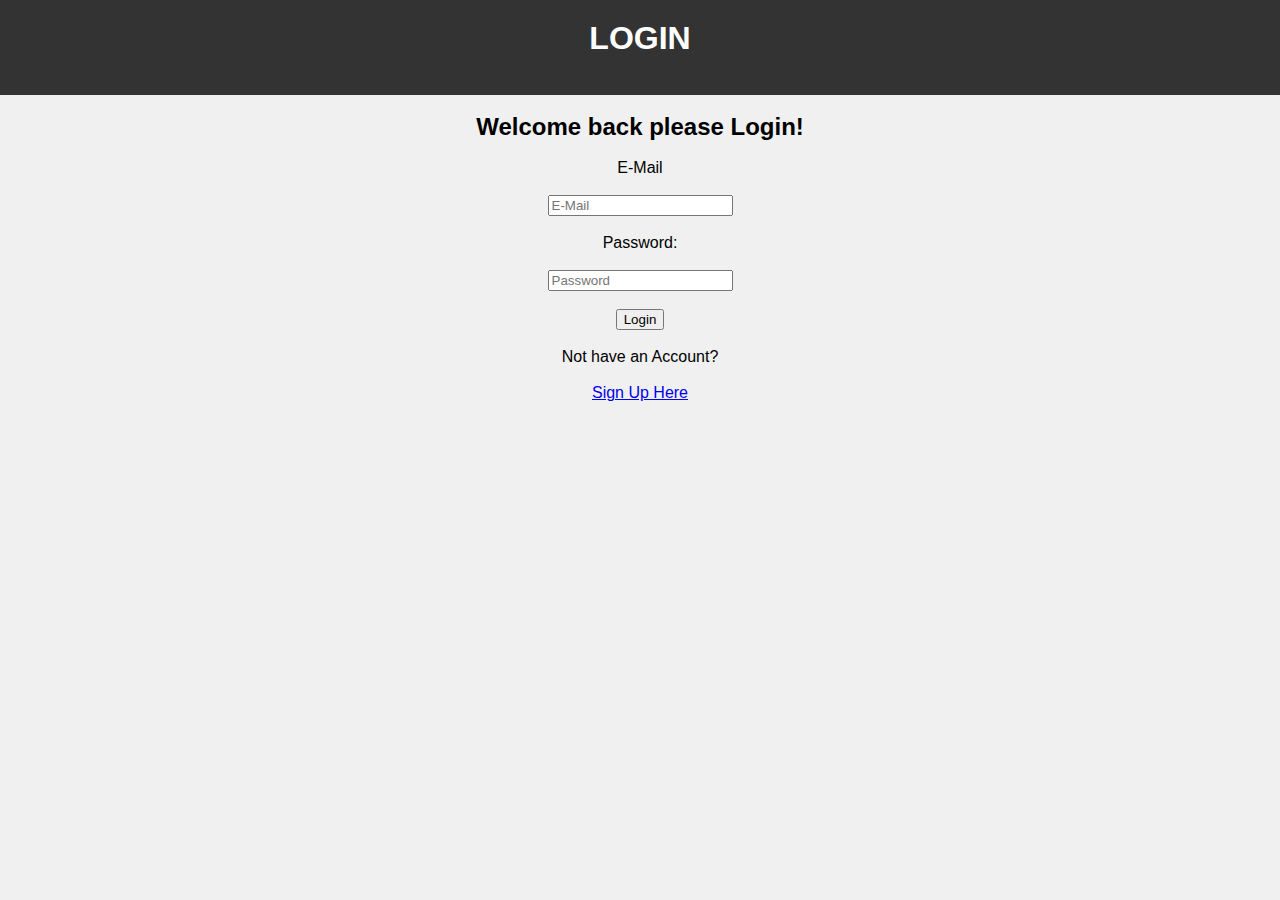
<file: login.html>
<!DOCTYPE html>
<html>
<head>
   
   <title>Login</title>
    <link href="style.css" rel="stylesheet" type="text/css">
</head>
<body>
  <center>
    <header>
      <p><h1>LOGIN</h1></p><br>
      </header>
      <br>
     <h2>Welcome back please Login!</h2><br>
     <div class="loginform">
     <form action="" method="post">
     E-Mail<br><br>
     <input type="email" placeholder="E-Mail"><br><br>
     Password:<br><br>
     <input type="password" placeholder="Password"><br><br>
     <div class="submtbtn">
     <input type="submit" value="Login" class="loginbtn"><br><br>
     </div>
     </form>
<p>Not have an Account?</p><br>

<p><a href="sign up.html">Sign Up Here</a></p><br>
</center>
</div>
</div>
</body>
</html>
</file>
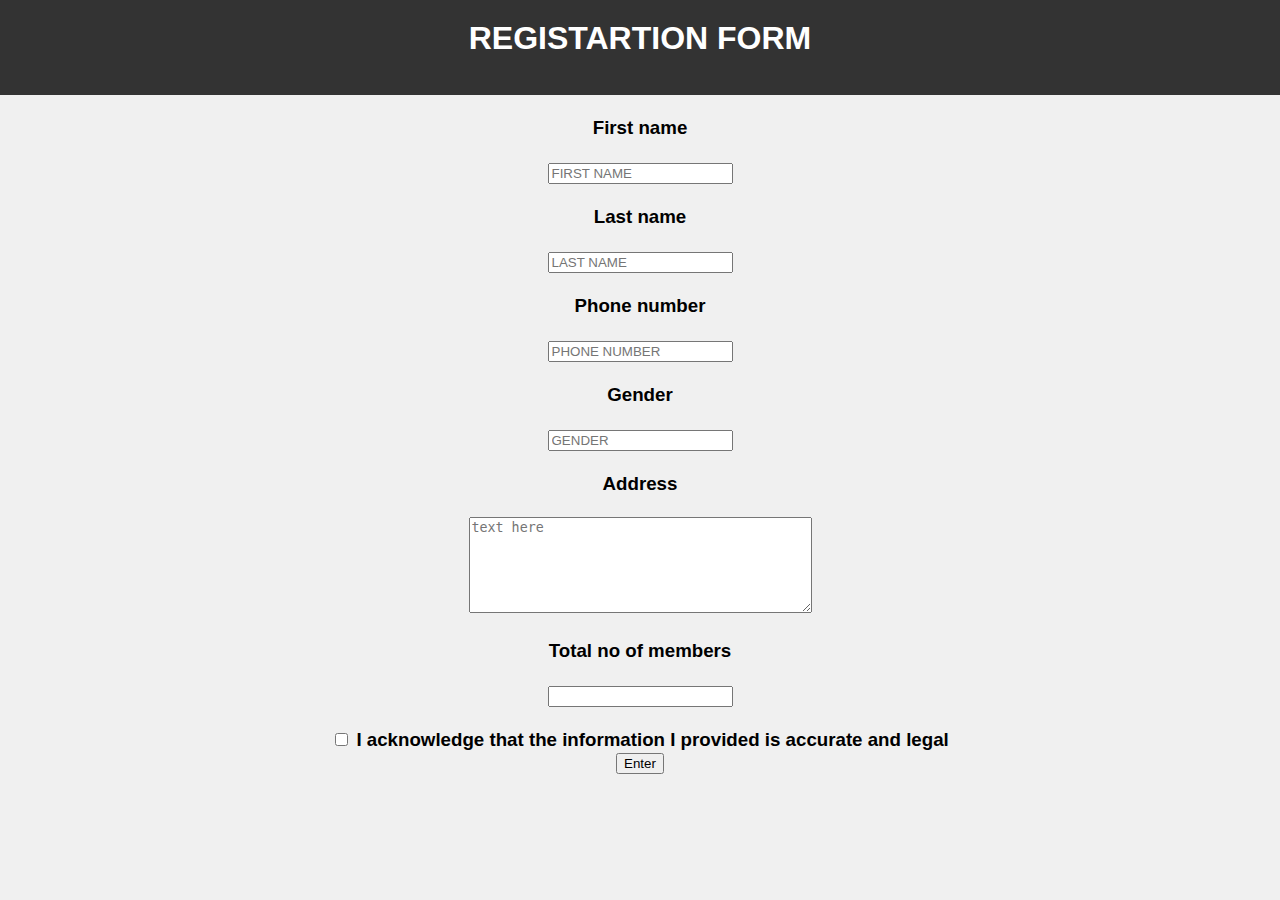
<file: register.html>
<!DOCTYPE html>
<html>
<head>
    <title>REGISTER</title>
    <link href="style.css" rel="stylesheet" type="text/css">
</head>
     <form action="" method="post">
      <center>
      <header>
      <p><h1>REGISTARTION FORM</h1></p><br>
      </header>
      <h3><strong>
            <br>
      First name<br><br>
      <input type="text" placeholder="FIRST NAME"><br><br>
      Last name<br><br>
      <input type="text" placeholder="LAST NAME"><br><br>
      Phone number<br><br>
      <input type="number" placeholder="PHONE NUMBER"><br><br>
      Gender<br><br>
      <input type="text" placeholder="GENDER"><br><br>
      Address<br><br>
      <textarea name="message" rows="6" cols="40" placeholder="text here"></textarea><br><br>
      Total no of members<br><br>
      <input type="number" id="total no"><br><br>
      <input type="checkbox" id="approval" value="">
      <label>I acknowledge that the information I provided is accurate and legal</label><br>
      <div class="submtbtn">
      <input type="submit" name="Submit" value="Enter">      
      </strong></h3>
      </center>
</html>
</file>
<file: style.css>
/* Reset some default styles */
body, h1, h2, h3, p {
    margin: 0;
    padding: 0;
}

/* Apply basic styling */
body {
    font-family: Arial, sans-serif;
    background-color: #f0f0f0;
}

header {
    background-color: #333;
    color: #fff;
    text-align: center;
    padding: 20px 0;
}

nav ul {
    list-style-type: none;
}

nav li {
    display: inline;
    margin-right: 20px;
}

nav a {
    color: #fff;
    text-decoration: none;
}

li a:hover{
        background-color: grey;
        color:black;
section {
    padding: 40px;
}
.navbar{
        float:center;
        overflow:hidden;
        background-color:#333;    
    }
    .navbar a {
        float:center;
        font-size: 20px;
        color:white;
        text-align: center;
        padding:20px 24px;
        text-decoration: none;
.destination {
    margin: 20px;
    padding: 20px;
    border: 1px solid #ddd;
    background-color: #fff;
}
.dropdown.mybutton{
        font-size: 20px;
        border:none;
        outline:none;
        color:white;
        padding:20px 24px;
        background-color:inherit;
        font-family: inherit;
        margin:0;
    }
    .dropdown-content{
        display: none;
        position: absolute;
        background-color: grey;
        width:200px;
    }
    .dropdown-content a{
        color:black;
        padding:12px 16px;
        text-decoration: none;
        text-align:left;
     }
     .dropdown:hover .dropdown-content{
        display:block;
     }
          form{
           width: 500px;
           margin-left: 20px;
           font-size: 15px;
}
form input{
            width: 80%;
           padding: 7px;
           border: none;
            border-radius:8px ;
            outline: none;
           margin-bottom: 10px;
           margin-top: 10px;
          font-size: 15px;
}
}
footer {
    background-color: #333;
    color: #fff;
    text-align: center;
    padding: 10px 0;
}
</file>
